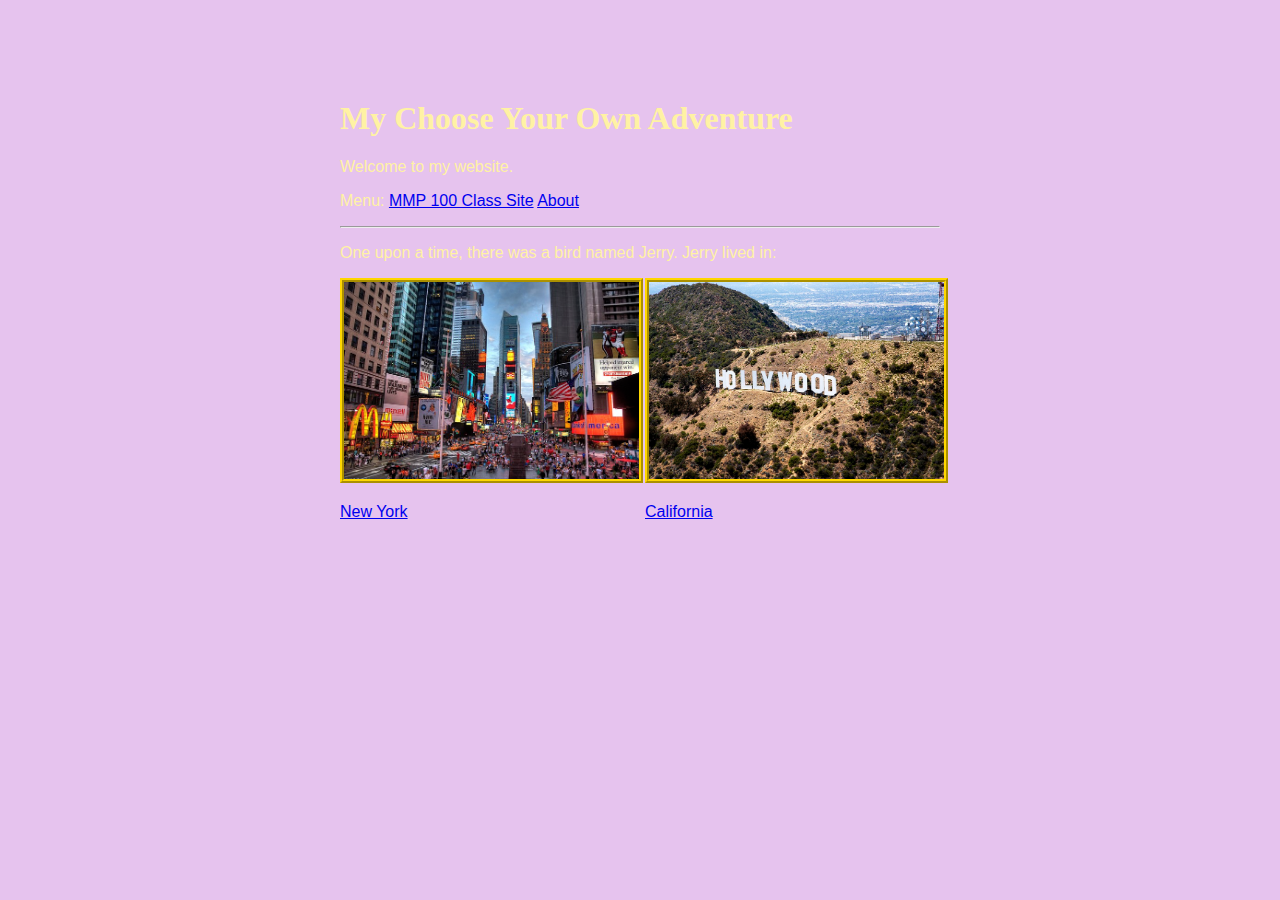
<file: index.html>
<!doctype html>
<html lang="en">
	<head>
		<title>My Website</title>
		<meta charset="utf-8">
		<link href="style.css" rel="stylesheet" type="text/css">
	</head>
	<body>
		<div id="container">
			<header>
				<h1>My Choose Your Own Adventure</h1>
				<p>Welcome to my website.</p>
				<p>
					Menu:
					<!-- external link -->
					<a href="https://openlab.bmcc.cuny.edu/mmp-100-spring-2022/" target="_blank">MMP 100 Class Site</a>

					<!-- internal link -->
					<a href="about.html">About</a>
				</p>
				<hr>
			</header>
			<main>
				<p>One upon a time, there was a bird named Jerry.  Jerry lived in:</p>

				<div id="choices">
					<!-- choice 1 -->
					<a href="pages/newyork.html">
						<img class="link" src="images/newyork.jpg" alt="photo of times square">
						<p>New York</p>
					</a>

					<!-- choice 2 -->
					<a href="pages/california.html">
						<img class="link" src="images/california.jpg" alt="photo of hollywood sign">
						<p>California</p>
					</a>
				</div>
			</main>
		</div>
	</body>
</html>
</file>
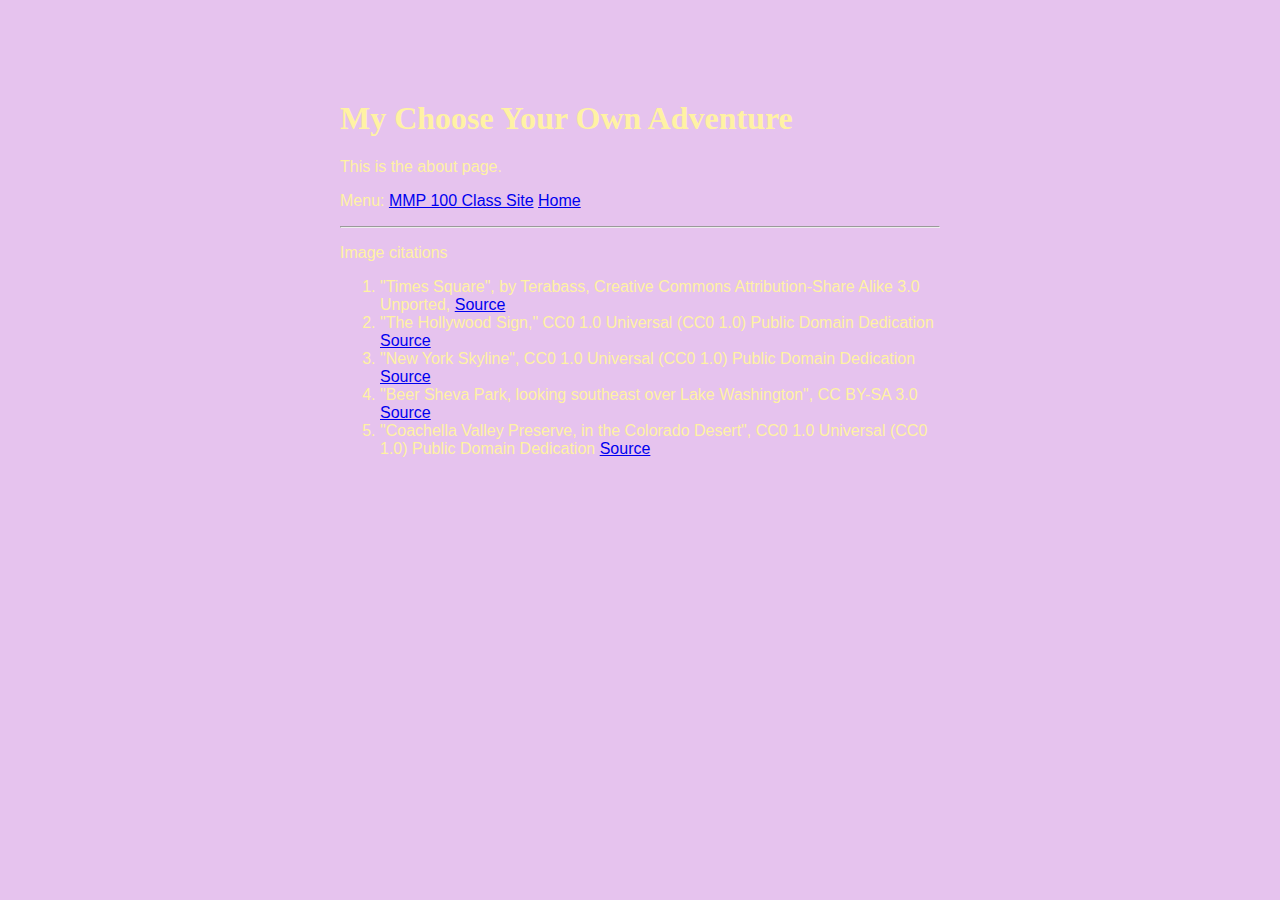
<file: about.html>
<!doctype html>
<html lang="en">
	<head>
		<title>My Website</title>
		<meta charset="utf-8">
		<link rel="stylesheet" type="text/css" href="style.css">
	</head>
	<body>
		<div id="container">
			<h1>My Choose Your Own Adventure</h1>
			<p>This is the about page.</p>
			<p>
				Menu:
				<a href="https://openlab.bmcc.cuny.edu/mmp-100-spring-2022/" target="_blank">MMP 100 Class Site</a>
				<a href="index.html">Home</a>
			</p>
			<hr>
			<p>Image citations</p>
			<ol>
				<li>"Times Square", by Terabass, Creative Commons Attribution-Share Alike 3.0 Unported, <a href="https://commons.wikimedia.org/wiki/File:New_york_times_square-terabass.jpg" target="_blank">Source</a></li>

				<li>"The Hollywood Sign," CC0 1.0 Universal (CC0 1.0) Public Domain Dedication <a href="https://www.rawpixel.com/image/2110749/carol-highsmiths-california" target="_blank">Source</a></li>

				<li>"New York Skyline", CC0 1.0 Universal (CC0 1.0) Public Domain Dedication 
					<a href="https://pxhere.com/en/photo/636846" target="_blank">Source</a>
				</li>

				<li>"Beer Sheva Park, looking southeast over Lake Washington", CC BY-SA 3.0
					<a href="https://en.wikipedia.org/wiki/Beer_Sheva_Park_(Seattle)#/media/File:Beer_Sheva_Park,_Seattle,_March_2013.jpg" target="_blank">Source</a>
				</li>

				<li>"Coachella Valley Preserve, in the Colorado Desert", CC0 1.0 Universal (CC0 1.0) Public Domain Dedication 
					<a href="https://en.wikipedia.org/wiki/Deserts_of_California#/media/File:CoachellaValleyPreserve.jpg" target="_blank">Source</a>
				</li>
			</ol>
		</div>
	</body>
</html>
</file>
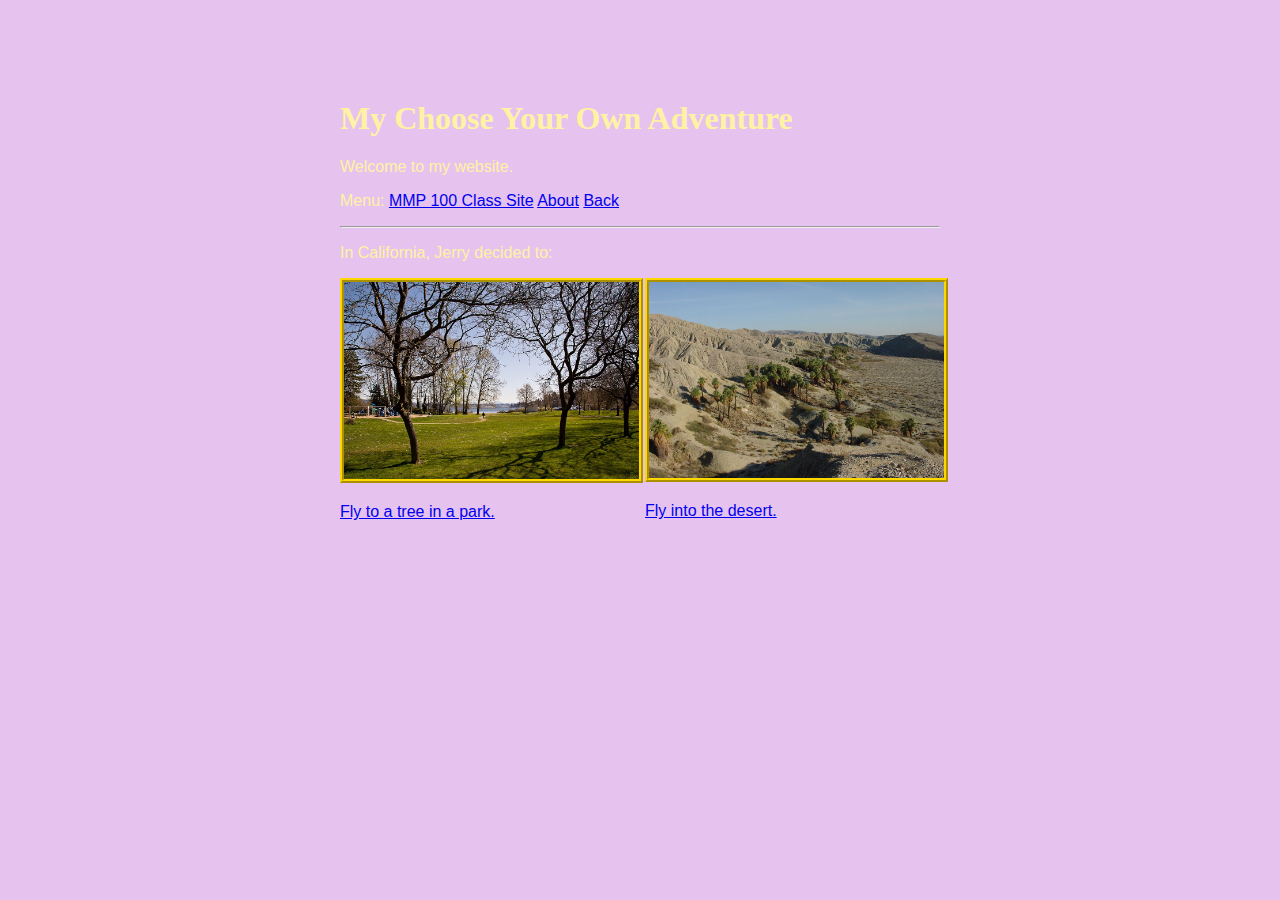
<file: pages/california.html>
<!doctype html>
<html lang="en">
	<head>
		<title>My Website</title>
		<meta charset="utf-8">
		<link href="../style.css" rel="stylesheet" type="text/css">
	</head>
	<body>
		<div id="container">
			<header>
				<h1>My Choose Your Own Adventure</h1>
				<p>Welcome to my website.</p>
				<p>
					Menu:
					<!-- external link -->
					<a href="https://openlab.bmcc.cuny.edu/mmp-100-spring-2022/" target="_blank">MMP 100 Class Site</a>

					<!-- internal link -->
					<a href="../about.html">About</a>
					<a href="../index.html">Back</a>
				</p>
				<hr>
			</header>
			<main>
				<p>In California, Jerry decided to:</p>

				<div id="choices">
					<!-- choice 1 -->
					<a href="park.html">
						<img class="link" src="../images/park.jpg" alt="a park">
						<p>Fly to a tree in a park.</p>
					</a>

					<!-- choice 2 -->
					<a href="desert.html">
						<img class="link" src="../images/desert.jpg" alt="a desert">
						<p>Fly into the desert.</p>
					</a>
				</div>
			</main>
		</div>
	</body>
</html>
</file>
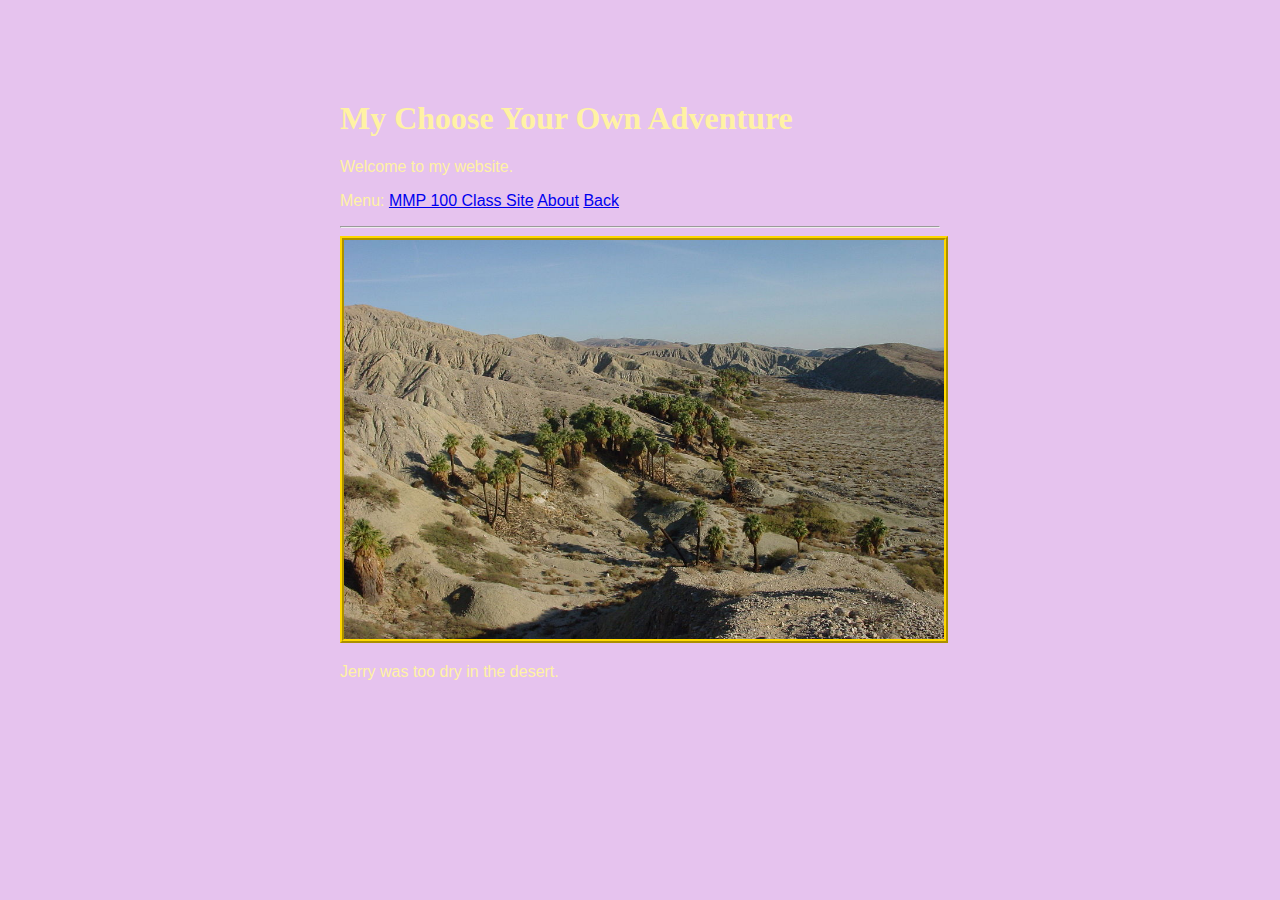
<file: pages/desert.html>
<!doctype html>
<html lang="en">
	<head>
		<title>My Website</title>
		<meta charset="utf-8">
		<link href="../style.css" rel="stylesheet" type="text/css">
	</head>
	<body>
		<div id="container">
			<header>
				<h1>My Choose Your Own Adventure</h1>
				<p>Welcome to my website.</p>
				<p>
					Menu:
					<!-- external link -->
					<a href="https://openlab.bmcc.cuny.edu/mmp-100-spring-2022/" target="_blank">MMP 100 Class Site</a>

					<!-- internal link -->
					<a href="../about.html">About</a>
					<a href="../index.html">Back</a>
				</p>
				<hr>
			</header>
			<main>
				<img class="link" src="../images/desert.jpg" alt="new york skyline">
				<p>Jerry was too dry in the desert.</p>
			</main>
		</div>
	</body>
</html>
</file>
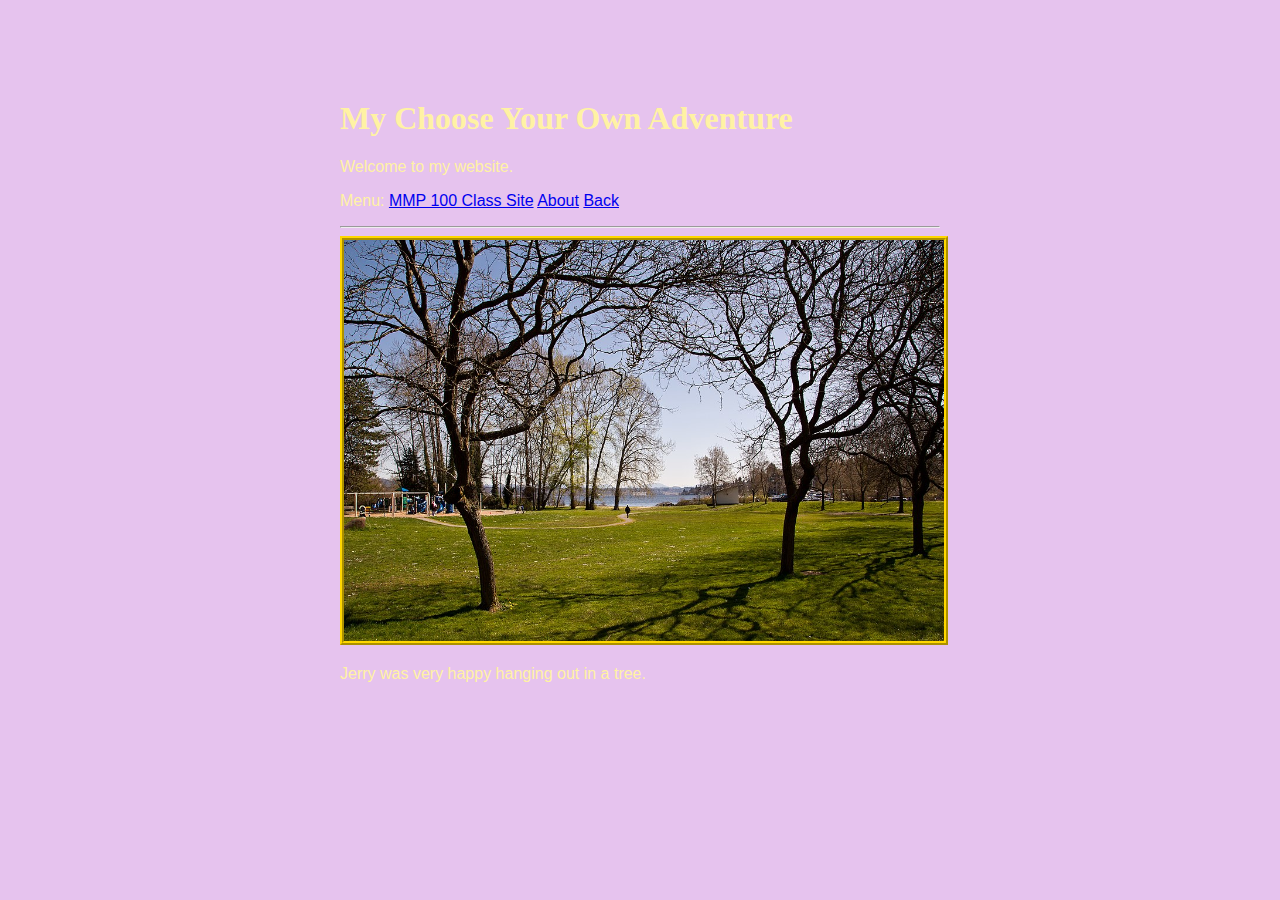
<file: pages/park.html>
<!doctype html>
<html lang="en">
	<head>
		<title>My Website</title>
		<meta charset="utf-8">
		<link href="../style.css" rel="stylesheet" type="text/css">
	</head>
	<body>
		<div id="container">
			<header>
				<h1>My Choose Your Own Adventure</h1>
				<p>Welcome to my website.</p>
				<p>
					Menu:
					<!-- external link -->
					<a href="https://openlab.bmcc.cuny.edu/mmp-100-spring-2022/" target="_blank">MMP 100 Class Site</a>

					<!-- internal link -->
					<a href="../about.html">About</a>
					<a href="../index.html">Back</a>
				</p>
				<hr>
			</header>
			<main>
				<img class="link" src="../images/park.jpg" alt="new york skyline">
				<p>Jerry was very happy hanging out in a tree.</p>
			</main>
		</div>
	</body>
</html>
</file>
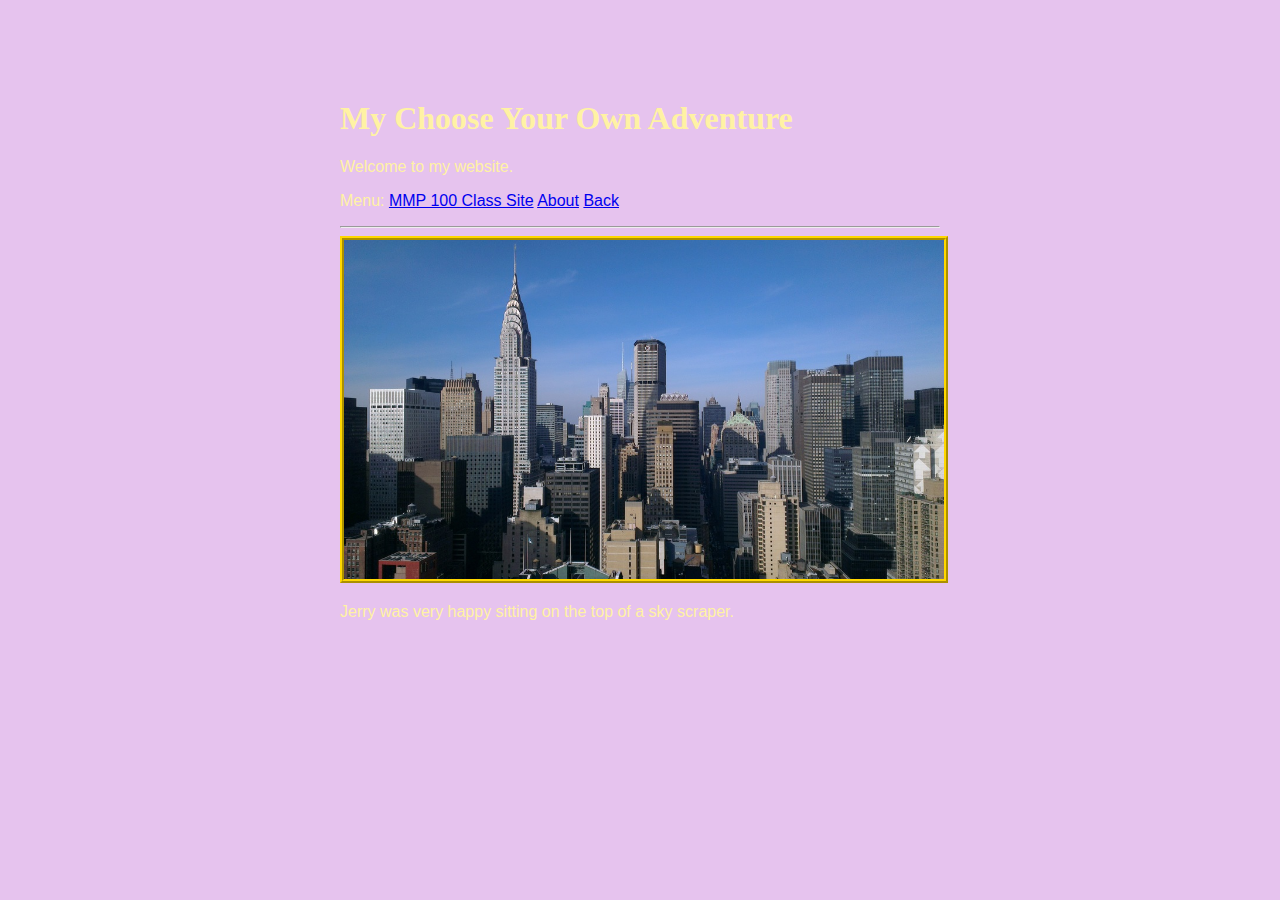
<file: pages/skyscraper.html>
<!doctype html>
<html lang="en">
	<head>
		<title>My Website</title>
		<meta charset="utf-8">
		<link href="../style.css" rel="stylesheet" type="text/css">
	</head>
	<body>
		<div id="container">
			<header>
				<h1>My Choose Your Own Adventure</h1>
				<p>Welcome to my website.</p>
				<p>
					Menu:
					<!-- external link -->
					<a href="https://openlab.bmcc.cuny.edu/mmp-100-spring-2022/" target="_blank">MMP 100 Class Site</a>

					<!-- internal link -->
					<a href="../about.html">About</a>
					<a href="../index.html">Back</a>
				</p>
				<hr>
			</header>
			<main>
				<img class="link" src="../images/skyline.jpg" alt="new york skyline">
				<p>Jerry was very happy sitting on the top of a sky scraper.</p>
			</main>
		</div>
	</body>
</html>
</file>
<file: style.css>
/* this a comment  */

body {
	background-color: #E6C3EE;
	font-family: "Gill Sans", sans-serif;
	color: #fff2a4;
	/*text-align: center;*/
}

h1 {
	font-family: Georgia, serif;
}

/* # is for id */
#container {
	margin: 100px auto;
	/*width: 600px;*/
	min-width: 400px;
	max-width: 600px;
}

/* . is for class */
img.link {
	/*width: 200px;*/
	width: 100%;
	border: 4px ridge gold;
}

#choices {
	display: grid;
	grid-template-columns: 1fr 1fr;
	grid-gap: 10px;
}
</file>
